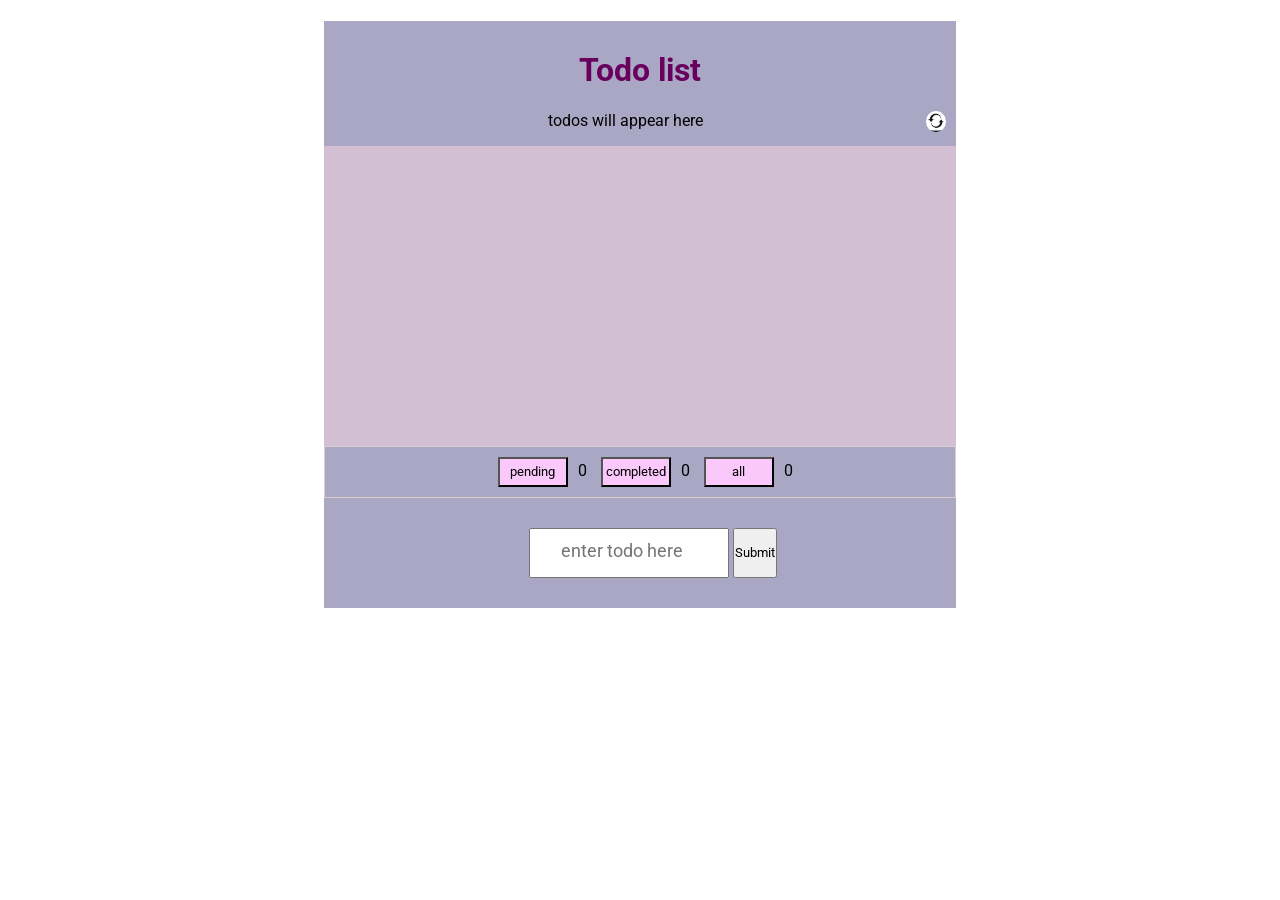
<file: todo2.0/index.html>
<!DOCTYPE html>
<html lang="en">
<head>
    <meta charset="UTF-8">
    <meta name="viewport" content="width=device-width, initial-scale=1.0">
    <link href="https://fonts.googleapis.com/css2?family=Roboto&display=swap" rel="stylesheet">
    <link rel="stylesheet" href="todo.css">
    <title>Document</title>
</head>
<body>
    <div class="container">
        <header>
            <h1>Todo list</h1>
        </header>
        <div style="text-align: center;">
            <p>todos will appear here</p>
            <img class = "img imgReset" src="logos/reset.jpg" alt="_/\_">
            <!-- add reset here -->
        </div>
        <main>
            <ul id = "ul">
                <!-- <li class = "li">
                    <span class = "imageSpan">

                        <img src="logos/tick1.png"  id = "pendingImg0" class = "img imgPending" alt="@">
                        <img src="logos/tick2.png" id = "completedImg0" class = "img imgComplete" alt="#">
                
                    </span>
                    complete todo application 
                    <img src="logos/del.png" class = "img imgDelete" id = "deleteImg0" alt="X">
                </li> -->
            </ul>
        </main>
        <div class = "filterButtons">
            <input type="button" class = "btn btnPending" value="pending"><p class = "pendingCount">0</p>
            <input type="button" class = "btn btnComplete" value="completed"><p class = "completedCount">0</p>
            <input type="button" class = "btn btnAll" value="all"><p class = "allCount">0</p>
        </div>
        <div>
            <form action="#">
                <input id = "formInput"  type="search" placeholder="enter todo here">
                <input id = "formSubmit" type="submit">
            </form>
        </div>
        
    </div>
    <script src="index.js"></script>
</body>
</html>
</file>
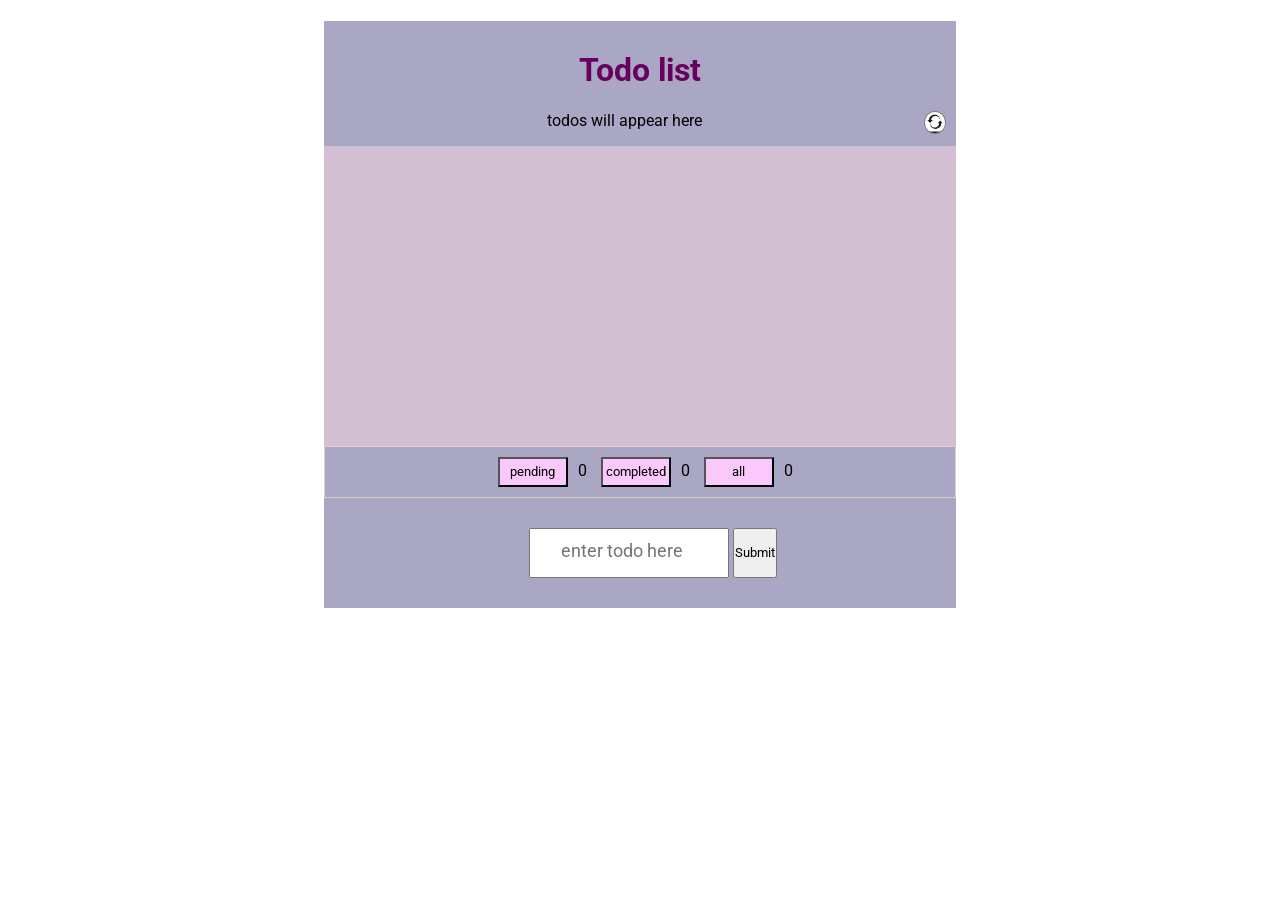
<file: todo2.1/index.html>
<!DOCTYPE html>
<html lang="en">
<head>
    <meta charset="UTF-8">
    <meta name="viewport" content="width=device-width, initial-scale=1.0">
    <link href="https://fonts.googleapis.com/css2?family=Roboto&display=swap" rel="stylesheet">
    <link rel="stylesheet" href="todo.css">
    <title>Document</title>
</head>
<body>
    <div class="container">
        <header>
            <h1>Todo list</h1>
        </header>
        <div style="text-align: center;">
            <p>todos will appear here</p>
            <img class = "img imgReset" src="logos/reset.jpg" alt="_/\_">
            <!-- add reset here -->
        </div>
        <main>
            <ul id = "ul">
               
            </ul>
        </main>
        <div class = "filterButtons">
            <input type="button" class = "btn btnPending" value="pending"><p class = "pendingCount">0</p>
            <input type="button" class = "btn btnComplete" value="completed"><p class = "completedCount">0</p>
            <input type="button" class = "btn btnAll" value="all"><p class = "allCount">0</p>
        </div>
        <div>
            <form action="#">
                <input id = "formInput"  type="search" placeholder="enter todo here">
                <input id = "formSubmit" type="submit">
            </form>
        </div>
        
    </div>
    <script src="index.js"></script>
</body>
</html>
</file>
<file: todo2.0/todo.css>
*{
    padding:0;
    font-family: 'Roboto', sans-serif;

}
h1{
    color: rgb(104, 0, 93);
    /* font-size: 2.5rem; */
    padding-top: 30px;

}
.img{
    width:20px;
    border-radius: 50%;
}
.img:hover{
    border: 1px solid black;
    
}
#ul .imgComplete{
    display: none;
}
.imgReset{
    float: right;
    margin-right: 10px;
}
/* span.imageSpan {
    margin-left: 10px;
} */
.imgDelete{
    float: right;
    margin-right: 10px;

}
.imgContainer{
    float: left;
}

.container{
    width:50%;
    margin : 0 auto;
    /* background-color: purple; */
    background-color: rgb(170, 167, 197);

}
header{
    text-align: center;
    color:white;

}
main{
    /* background-color: rgb(190, 26, 190); */
    min-height: 300px;
    background-color: rgb(210, 192, 210);

    
}
#ul .li{
    text-align: center;
}
li{
    padding:5px 0px;
    height:20px;
    /* padding:0px 5px; */
    border-top: 2px solid white;
    /* border-bottom : 2px solid rgb(141, 40, 141);
    border-left : 2px solid rgb(141, 40, 141); */
    list-style-type: none;
    text-align: center;

}
#ul .imageSpan{
    float: left;
    margin-left: 10px;
    margin-left: 10px;


}
.btn:hover{
    border: 1px solid black;
}
.btn{
    display: inline;
    color: black;
    width: 70px;
    height: 30px;
    margin: 0px 10px;
    background-color: rgb(250, 200, 250);
}
/* span .imageSpan {
    margin-left: 10px;
} */
p{
    display: inline;
}
.filterButtons{
    text-align: center;
    padding: 10px 0px;
    border: 1px solid #e0cbcb;
}
form{
    text-align: center;
    padding: 30px;
    padding-right: 5px;
}
form input[type = "search"]{
    text-decoration: none;
    width:200px;
    height: 50px;
}
form input[type = "submit"]{
    height: 50px;
}
::placeholder{
    text-align: center;
    font-size: large;
}
.filterButtons {
    padding: 10px 0px;
    border: 1px solid #e0cbcb;
}
</file>
<file: todo2.1/todo.css>
*{
    padding:0;
    font-family: 'Roboto', sans-serif;

}
h1{
    color: rgb(104, 0, 93);
    /* font-size: 2.5rem; */
    padding-top: 30px;

}

element.style {
}
#ul .li {
    text-align: center;
}

.img{
    width:20px;
    border-radius: 50%;
    border: 0.1px solid grey;
}
.img:hover{
    border: 1px solid black;
    
}
#ul .imgComplete{
    display: none;
}
.imgReset{
    float: right;
    margin-right: 10px;
}
/* span.imageSpan {
    margin-left: 10px;
} */
.imgDelete{
    float: right;
    margin-right: 10px;

}
.imgContainer{
    float: left;
}

.container{
    width:50%;
    margin : 0 auto;
    /* background-color: purple; */
    background-color: rgb(170, 167, 197);

}
header{
    text-align: center;
    color:white;

}
main{
    /* background-color: rgb(190, 26, 190); */
    min-height: 300px;
    background-color: rgb(210, 192, 210);

    
}
#ul .li{
    text-align: center;
}
li{
    padding:5px 0px;
    height:20px;
    /* padding:0px 5px; */
    border-top: 2px solid white;
    /* border-bottom : 2px solid rgb(141, 40, 141);
    border-left : 2px solid rgb(141, 40, 141); */
    list-style-type: none;
    text-align: center;

}
#ul .imageSpan{
    float: left;
    margin-left: 10px;
    margin-left: 10px;


}
.btn:hover{
    border: 1px solid black;
}
.btn{
    display: inline;
    color: black;
    width: 70px;
    height: 30px;
    margin: 0px 10px;
    background-color: rgb(250, 200, 250);
}
/* span .imageSpan {
    margin-left: 10px;
} */
p{
    display: inline;
}
.filterButtons{
    text-align: center;
    padding: 10px 0px;
    border: 1px solid #e0cbcb;
}
form{
    text-align: center;
    padding: 30px;
    padding-right: 5px;
}
form input[type = "search"]{
    text-decoration: none;
    width:200px;
    height: 50px;
}
form input[type = "submit"]{
    height: 50px;
}
::placeholder{
    text-align: center;
    font-size: large;
}
.filterButtons {
    padding: 10px 0px;
    border: 1px solid #e0cbcb;
}
</file>
